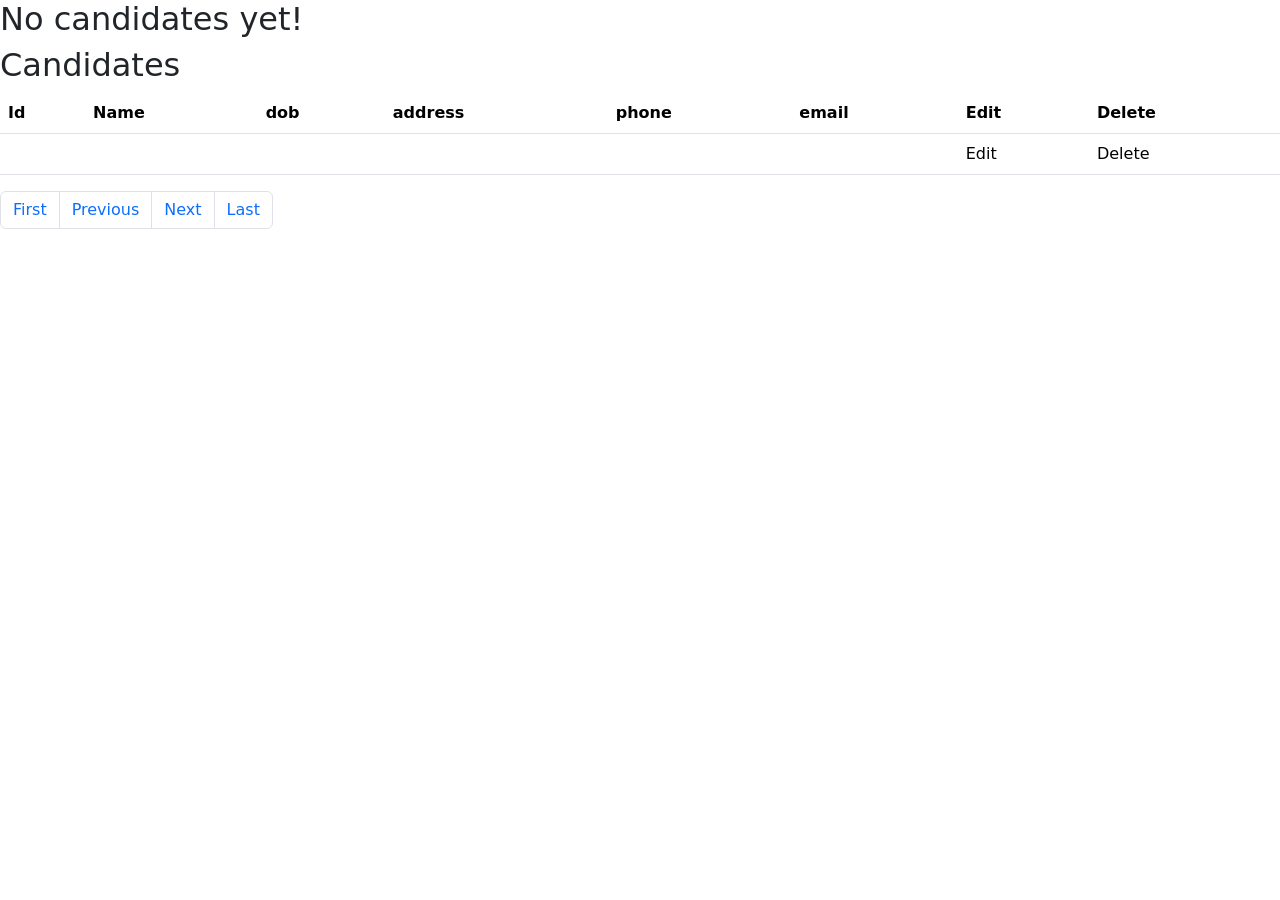
<file: src/main/resources/templates/candidates/candidates-paging.html>
<!DOCTYPE html>
<html lang="en">
<head>
    <meta charset="UTF-8">
    <title>Candidates</title>
    <link
            href="https://cdn.jsdelivr.net/npm/bootstrap@5.3.2/dist/css/bootstrap.min.css"
            rel="stylesheet"
            integrity="sha384-
T3c6CoIi6uLrA9TneNEoa7RxnatzjcDSCmG1MXxSR1GAsXEV/Dwwykc2MPK8M2HN"
            crossorigin="anonymous">
    <script
            src="https://cdn.jsdelivr.net/npm/bootstrap@5.3.2/dist/js/bootstrap.bundle.min.js"
            integrity="sha384-
C6RzsynM9kWDrMNeT87bh95OGNyZPhcTNXj1NW7RuBCsyN/o0jlpcV8Qyq46cDfL"
            crossorigin="anonymous"></script>
    <meta name="viewport" content="width=device-width, initial-scale=1">
</head>
<body>
<div th:switch="${candidates.content}" >
    <h2 th:case="null">No candidates yet!</h2>
    <div th:case="*">
        <h2>Candidates</h2>
        <table class="table table-hover">
            <thead>
            <tr>
                <th>Id</th>
                <th>Name</th>
                <th>dob</th>
                <th>address</th>
                <th>phone</th>
                <th>email</th>
                <th>Edit</th>
                <th>Delete</th>
            </tr>
            </thead>
            <tbody>
            <tr th:each="candidate : ${candidates}">
                <td th:text="${candidate.id}"></td>
                <td th:text="${candidate.fullName}"></td>
                <td th:text="${candidate.dob}"></td>
                <td th:text="${candidate.address}"></td>
                <td th:text="${candidate.phone}"></td>
                <td th:text="${candidate.email}"></td>
                <td><a th:href="@{/edit/{id}(id=${candidate.id})}">Edit</a></td><td><a th:href="@{/delete/{id}(id=${candidate.id})}">Delete</a></td>
            </tr>
            </tbody>
        </table>
        <nav aria-label="Page navigation example">
            <ul class="pagination">
                <li class="page-item" th:class="${candidates.number == 0} ? 'disabled' : ''"><a class="page-link" th:href="@{/candidates?page=0}">First</a></li>
                <li class="page-item" th:class="${candidates.number == 0} ? 'disabled' : ''"><a class="page-link" th:href="@{/candidates(page=${candidates.number - 1})}">Previous</a></li>
                <li class="page-item" th:class="${candidates.number == candidates.totalPages-1} ? 'disabled' : ''"><a class="page-link" th:href="@{/candidates(page=${candidates.number + 1})}">Next</a></li>
                <li class="page-item" th:class="${candidates.number == candidates.totalPages-1} ? 'disabled' : ''"><a class="page-link" th:href="@{/candidates(page=${candidates.totalPages-1})}">Last</a></li>
            </ul>
        </nav>


    </div>
</div>
</body>
</html>
</file>
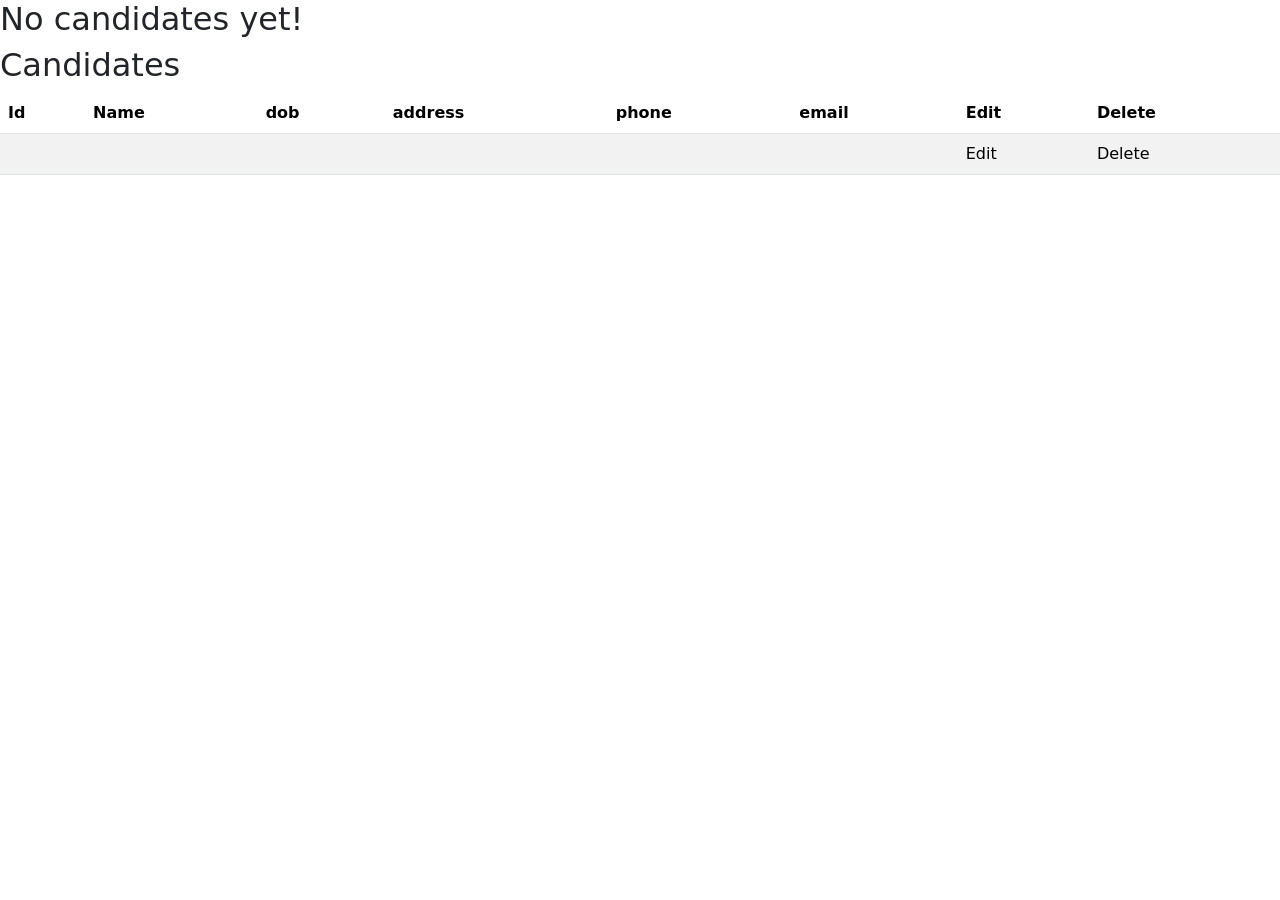
<file: src/main/resources/templates/candidates/candidates.html>
<!DOCTYPE html>
<html lang="en">
<head>
    <meta charset="UTF-8">
    <title>Title</title>
    <link href="https://cdn.jsdelivr.net/npm/bootstrap@5.3.1/dist/css/bootstrap.min.css" rel="stylesheet" integrity="sha384-4bw+/aepP/YC94hEpVNVgiZdgIC5+VKNBQNGCHeKRQN+PtmoHDEXuppvnDJzQIu9" crossorigin="anonymous">
    <meta charset="UTF-8">
    <script src="https://code.jquery.com/jquery-3.6.0.min.js"></script>
</head>
<body>
<div th:switch="${candidates}" >
    <h2 th:case="null">No candidates yet!</h2>
    <div th:case="*">
        <h2>Candidates</h2>
        <table class="table table-striped table-hover">
            <thead>
            <tr>
                <th>Id</th>
                <th>Name</th>
                <th>dob</th>
                <th>address</th>
                <th>phone</th>
                <th>email</th>
                <th>Edit</th>
                <th>Delete</th>
            </tr>
            </thead>
            <tbody>
            <tr th:each="candidate : ${candidates}">
                <td th:text="${candidate.id}"></td>
                <td th:text="${candidate.fullName}"></td>
                <td th:text="${candidate.dob}"></td>
                <td th:text="${candidate.address}"></td>
                <td th:text="${candidate.phone}"></td>
                <td th:text="${candidate.email}"></td>
                <td><a th:href="@{/edit/{id}(id=${candidate.id})}">Edit</a></td>
                <td><a th:href="@{/delete/{id}(id=${candidate.id})}">Delete</a></td>
            </tr>
            </tbody>
        </table>
    </div>
    <!--    <p><a href="/add">Add a new user</a></p>-->
</div>


<!-- Đường dẫn tới các tệp JavaScript của Bootstrap -->
<script src="https://cdn.jsdelivr.net/npm/bootstrap@5.3.1/dist/js/bootstrap.bundle.min.js" integrity="sha384-HwwvtgBNo3bZJJLYd8oVXjrBZt8cqVSpeBNS5n7C8IVInixGAoxmnlMuBnhbgrkm" crossorigin="anonymous"></script>

</body>
</html>
</file>
